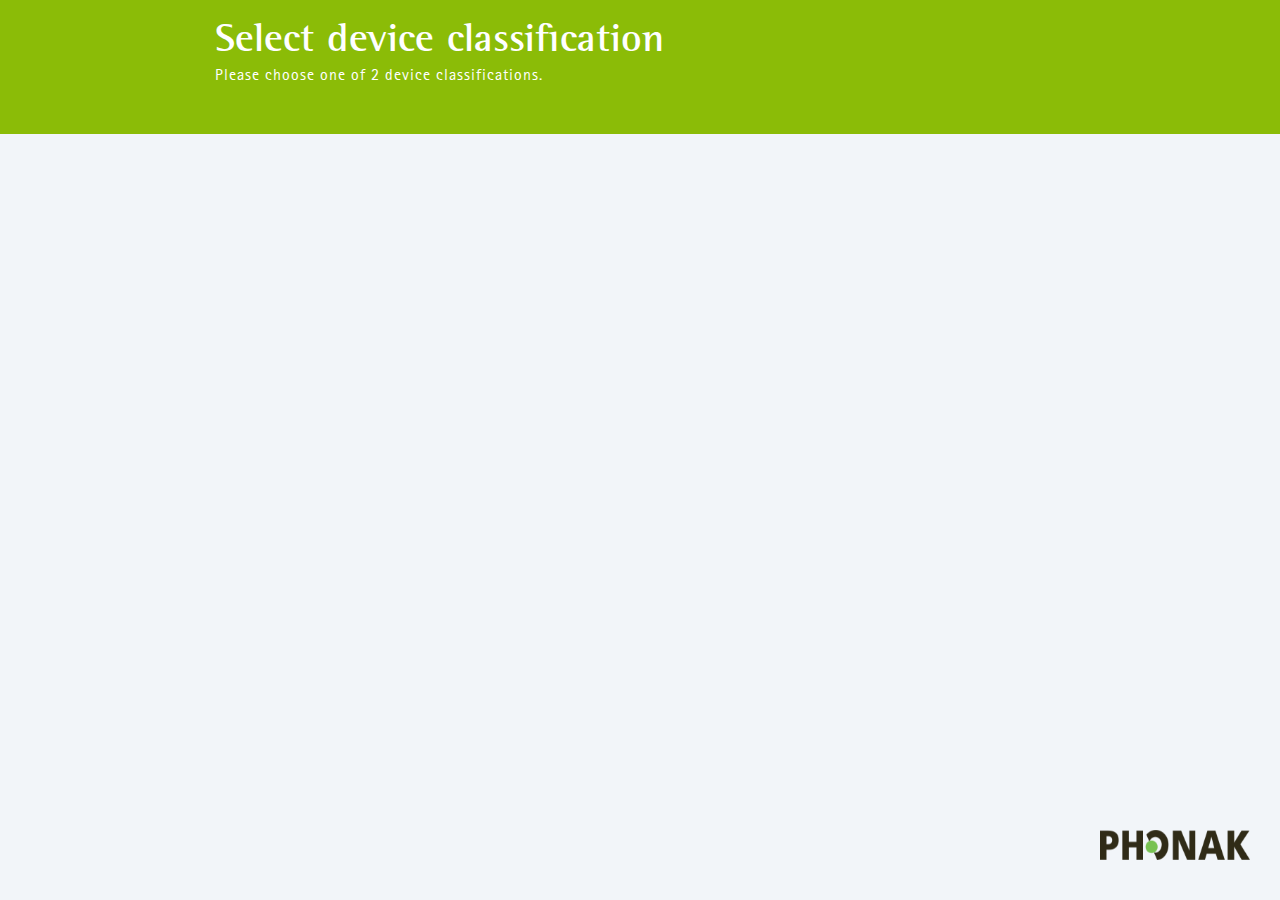
<file: index.html>
<!DOCTYPE html>
<html lang="en">
<head>
    <meta charset="utf-8">
    <meta http-equiv="X-UA-Compatible" content="IE=edge">
    <meta name="viewport" content="width=device-width, initial-scale=1">
    <title>Medecine</title>

    <link rel="stylesheet" href="css/normalize.css">
    <link rel="stylesheet" href="css/animate.css">
    <link rel="stylesheet" href="css/main.css">
</head>
<body>
<div class="wrap first-page">
    <header class="main-header header-index animated fadeIn">
        <div class="container">
            <h1>Select device classification</h1>
            <p class="description-text">Please choose one of 2 device classifications.</p>
        </div>
    </header>
    <div class="container">
        <ul class="list-device-classification">
            <li class="w50">
                <div class="item left">
                    <div class="wrap-img">
                        <img src="img/device-clasification1.jpg" alt="device-clasification">
                    </div>
                    <div class="wrap-text">
                        <h2>Device Classification #1</h2>
                        <p>
                            This classification of hearing aids has a small size and is hardly visible
                        </p>
                    </div>
                    <a href="#" class="btn-select">Select Classification</a>
                </div>
            </li>
            <li class="w50">
                <div class="item right">
                    <div class="wrap-img">
                        <img src="img/device-clasification1.jpg" alt="device-clasification">
                    </div>

                    <div class="wrap-text">
                        <h2>Device Classification #2</h2>
                        <p>
                            This classification of hearing aids has a small size and is hardly visible
                        </p>

                    </div>
                    <a href="#" class="btn-select">Select Classification</a>
                </div>
            </li>
        </ul>
    </div>
</div>



<script src="https://code.jquery.com/jquery-2.2.4.min.js"></script>
<script src="js/main.js"></script>
</body>
</html>
</file>
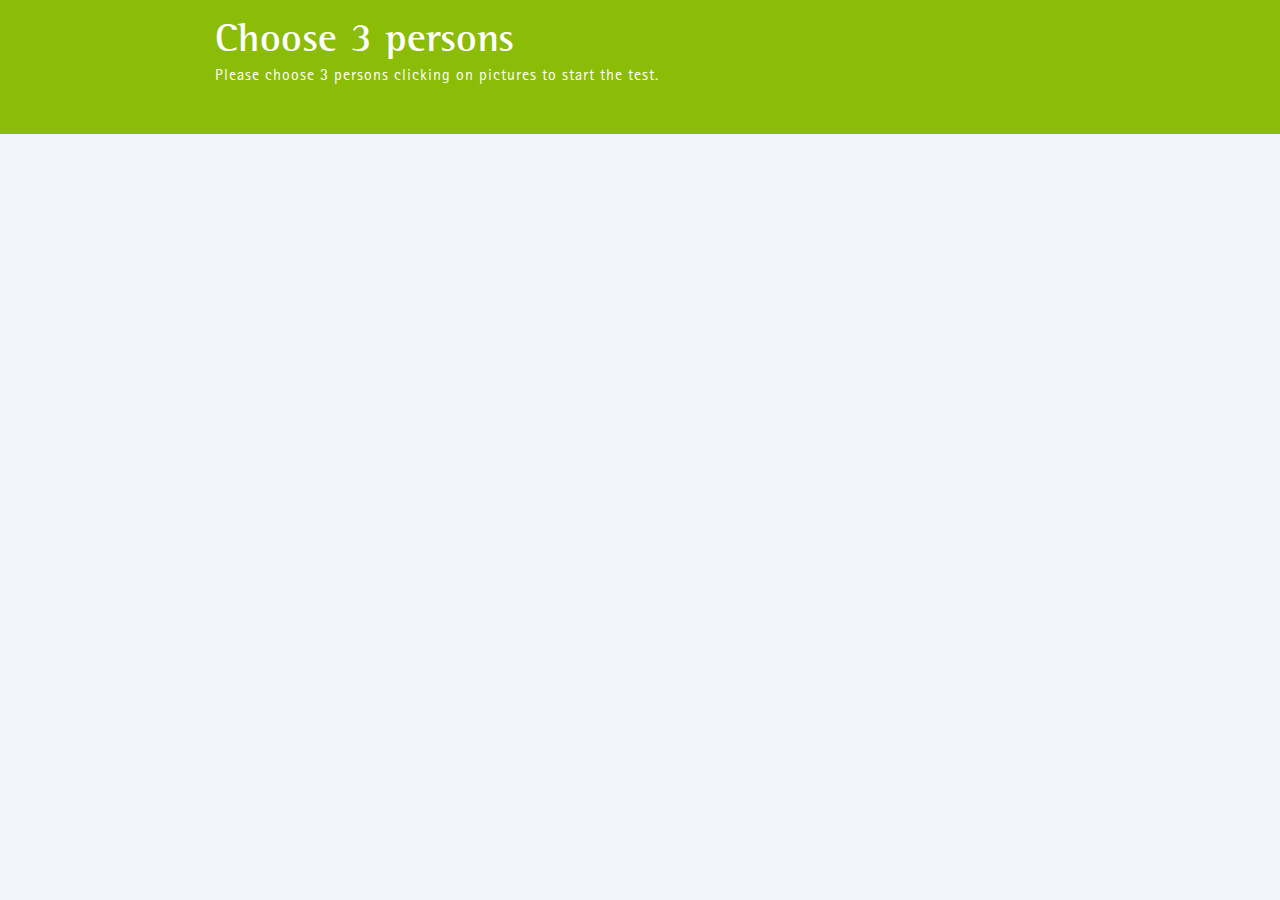
<file: chose3person.html>
<!DOCTYPE html>
<html lang="en">
<head>
    <meta charset="utf-8">
    <meta http-equiv="X-UA-Compatible" content="IE=edge">
    <meta name="viewport" content="width=device-width, initial-scale=1">
    <title>Medecine</title>

    <link rel="stylesheet" href="css/normalize.css">
    <link rel="stylesheet" href="css/animate.css">

    <link rel="stylesheet" href="css/main.css">
</head>
<body>
<div class="wrap">
    <header class="main-header animated fadeIn">
        <div class="container">
            <h1>Choose 3 persons</h1>
            <p class="description-text">Please choose 3 persons clicking on pictures to start the test.</p>
        </div>
    </header>
    <div class="container">
        <ul class="list-persons">
            <li class="w25">
                <div class="item-person">
                    <img src="img/man.jpg" alt="man">
                    <div class="hover">
                        <p>1</p>
                    </div>
                </div>
            </li>
            <li class="w25">
                <div class="item-person">
                    <img src="img/man.jpg" alt="man">
                    <div class="hover">
                        <p>1</p>
                    </div>
                </div>
            </li>
            <li class="w25">
                <div class="item-person">
                    <img src="img/man.jpg" alt="man">
                    <div class="hover">
                        <p>1</p>
                    </div>
                </div>
            </li>
            <li class="w25">
                <div class="item-person">
                    <img src="img/man.jpg" alt="man">
                    <div class="hover">
                        <p>1</p>
                    </div>
                </div>
            </li>
            <li class="w25">
                <div class="item-person">
                    <img src="img/man.jpg" alt="man">
                    <div class="hover">
                        <p>1</p>
                    </div>
                </div>
            </li>
            <li class="w25">
                <div class="item-person">
                    <img src="img/man.jpg" alt="man">
                    <div class="hover">
                        <p>1</p>
                    </div>
                </div>
            </li>
            <li class="w25">
                <div class="item-person">
                    <img src="img/man.jpg" alt="man">
                    <div class="hover">
                        <p>1</p>
                    </div>
                </div>
            </li>
            <li class="w25">
                <div class="item-person">
                    <img src="img/man.jpg" alt="man">
                    <div class="hover">
                        <p>1</p>
                    </div>
                </div>
            </li>
            <li class="w25">
                <div class="item-person">
                    <img src="img/man.jpg" alt="man">
                    <div class="hover">
                        <p>1</p>
                    </div>
                </div>
            </li>
            <li class="w25">
                <div class="item-person">
                    <img src="img/man.jpg" alt="man">
                    <div class="hover">
                        <p>2</p>
                    </div>
                </div>
            </li>
            <li class="w25">
                <div class="item-person">
                    <img src="img/man.jpg" alt="man">
                    <div class="hover">
                        <p>1</p>
                    </div>
                </div>
            </li>
            <li class="w25">
                <div class="item-person">
                    <img src="img/man.jpg" alt="man">
                    <div class="hover">
                        <p>3</p>
                    </div>
                </div>
            </li>
        </ul>
        <div class="wrap-btn-counter-chosen">
            <div class="number-chosen-people">
                <div class="chosen">0/3</div>
                <span class="label-chosen">chosen</span>
            </div>
            <div>
                <button class="main-btn" disabled id="start-test">Start test</button>
            </div>
        </div>
    </div>
</div>

<script src="https://code.jquery.com/jquery-2.2.4.min.js"></script>
<script src="js/main.js"></script>
</body>
</html>
</file>
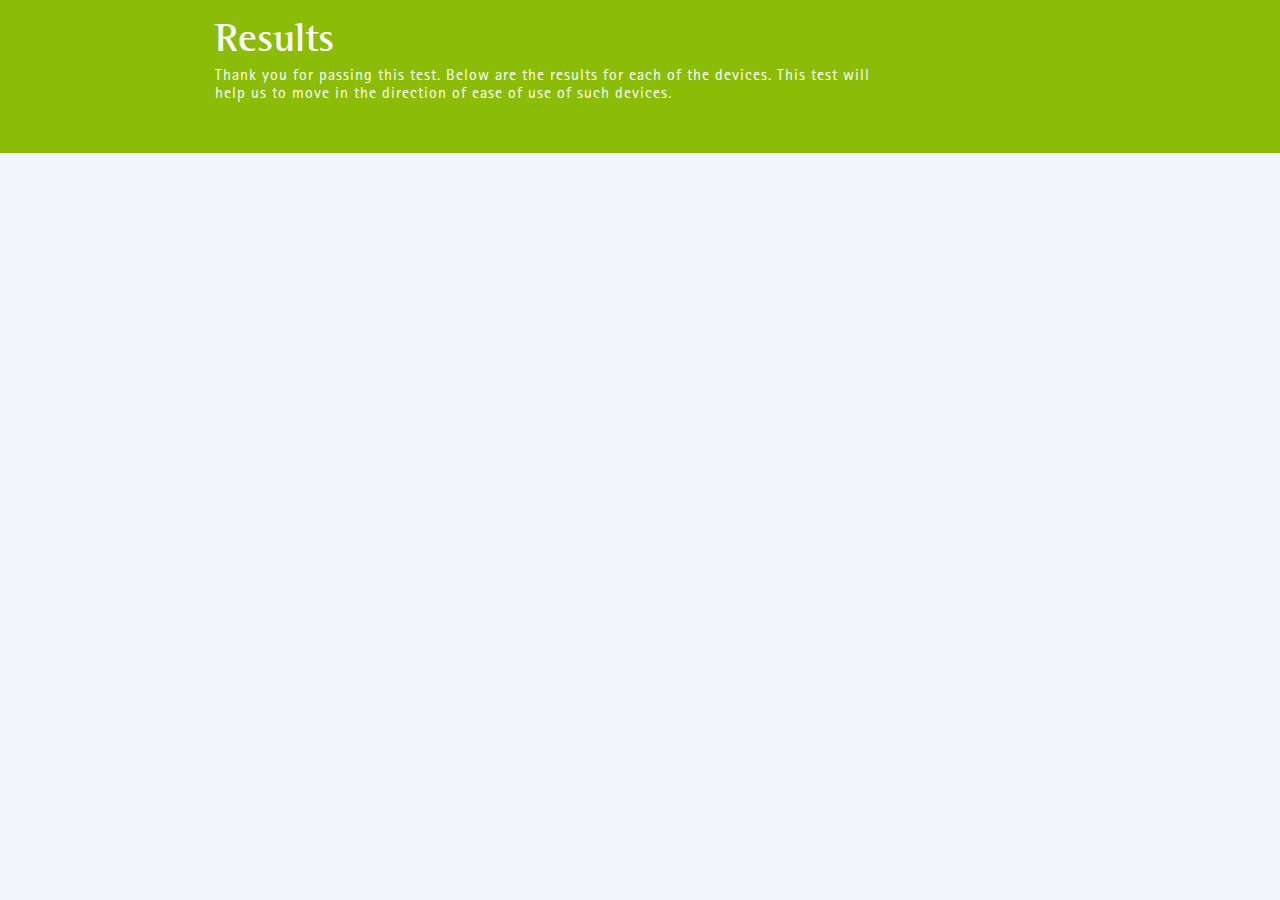
<file: results.html>
<!DOCTYPE html>
<html lang="en">
<head>
    <meta charset="utf-8">
    <meta http-equiv="X-UA-Compatible" content="IE=edge">
    <meta name="viewport" content="width=device-width, initial-scale=1">
    <title>Medecine</title>

    <link rel="stylesheet" href="css/normalize.css">
    <link rel="stylesheet" href="css/font-awesome.min.css">
    <link rel="stylesheet" href="css/animate.css">

    <link rel="stylesheet" href="css/main.css">
</head>
<body>
<div class="wrap">
    <header class="main-header animated fadeIn">
        <div class="container">
            <h1>Results</h1>
            <p class="description-text">Thank you for passing this test. Below are the results for each of the devices. This test will
                <br>help us to move in the direction of ease of use of such devices.</p>
        </div>
    </header>

    <div class="container">
        <table class="table-results">
            <thead>
                <tr>
                    <td>Device name</td>
                    <td>Time</td>
                    <td>Persent</td>
                </tr>
            </thead>
            <tbody>
                <tr>
                    <td>Device Name #10687</td>
                    <td class="number-td">0:26</td>
                    <td class="number-td">18%</td>
                </tr>
                <tr>
                    <td>Device Name #10687</td>
                    <td class="number-td">0:26</td>
                    <td class="number-td">18%</td>
                </tr>
                <tr>
                    <td>Device Name #10687</td>
                    <td class="number-td">0:26</td>
                    <td class="number-td">18%</td>
                </tr>
                <tr>
                    <td>Device Name #10687</td>
                    <td class="number-td">0:26</td>
                    <td class="number-td">18%</td>
                </tr>
            </tbody>
        </table>
        <div class="wrap-btn results">
            <a href="#" id="back-to-main" class="main-btn active">Back to main</a>
        </div>
    </div>
</div>

<script src="https://code.jquery.com/jquery-2.2.4.min.js"></script>
<script src="js/main.js"></script>
</body>
</html>
</file>
<file: css/main.css>
@font-face {
  font-family: 'PhonakRotis-Bold';
  src: url("../fonts/PhonakRotis-Bold.eot?#iefix") format("embedded-opentype"), url("../fonts/PhonakRotis-Bold.woff") format("woff"), url("../fonts/PhonakRotis-Bold.ttf") format("truetype"), url("../fonts/PhonakRotis-Bold.svg#PhonakRotis-Bold") format("svg");
  font-weight: normal;
  font-style: normal; }
@font-face {
  font-family: 'RotisSemiSerifPro-Bold';
  src: url("../fonts/RotisSemiSerifPro-Bold.eot?#iefix") format("embedded-opentype"), url("../fonts/RotisSemiSerifPro-Bold.otf") format("opentype"), url("../fonts/RotisSemiSerifPro-Bold.woff") format("woff"), url("../fonts/RotisSemiSerifPro-Bold.ttf") format("truetype"), url("../fonts/RotisSemiSerifPro-Bold.svg#RotisSemiSerifPro-Bold") format("svg");
  font-weight: normal;
  font-style: normal; }
@font-face {
  font-family: 'Montserrat-Regular';
  src: url("../fonts/Montserrat-Regular.eot?#iefix") format("embedded-opentype"), url("../fonts/Montserrat-Regular.otf") format("opentype"), url("../fonts/Montserrat-Regular.woff") format("woff"), url("../fonts/Montserrat-Regular.ttf") format("truetype"), url("../fonts/Montserrat-Regular.svg#Montserrat-Regular") format("svg");
  font-weight: normal;
  font-style: normal; }
@font-face {
  font-family: 'RotisSansSerifPro-Light';
  src: url("../fonts/RotisSansSerifPro-Light.eot?#iefix") format("embedded-opentype"), url("../fonts/RotisSansSerifPro-Light.otf") format("opentype"), url("../fonts/RotisSansSerifPro-Light.woff") format("woff"), url("../fonts/RotisSansSerifPro-Light.ttf") format("truetype"), url("../fonts/RotisSansSerifPro-Light.svg#RotisSansSerifPro-Light") format("svg");
  font-weight: normal;
  font-style: normal; }
@font-face {
  font-family: 'RotisSemiSerifHellenW15-Bd';
  src: url("../fonts/RotisSemiSerifHellenW15-Bd.eot?#iefix") format("embedded-opentype"), url("../fonts/RotisSemiSerifHellenW15-Bd.woff") format("woff"), url("../fonts/RotisSemiSerifHellenW15-Bd.ttf") format("truetype"), url("../fonts/RotisSemiSerifHellenW15-Bd.svg#RotisSemiSerifHellenW15-Bd") format("svg");
  font-weight: normal;
  font-style: normal; }
@font-face {
  font-family: 'ATRotisSansSerif';
  src: url("../fonts/ATRotisSansSerif.eot?#iefix") format("embedded-opentype"), url("../fonts/ATRotisSansSerif.otf") format("opentype"), url("../fonts/ATRotisSansSerif.woff") format("woff"), url("../fonts/ATRotisSansSerif.ttf") format("truetype"), url("../fonts/ATRotisSansSerif.svg#ATRotisSansSerif") format("svg");
  font-weight: normal;
  font-style: normal; }
body {
  padding: 0;
  margin: 0;
  font-family: "RotisSemiSerifHellenW15-Bd", arial, helvetica, sans-serif;
  font-size: 16px;
  background: #f2f5f9;
  overflow: hidden; }

div, p, a, span, em, strong, img, h1, h2, h3, h4, h5, h6, ul, ol, li, dl, dt, dd, table, td, tr, form, fieldset, label, select, checkbox, input, textarea {
  padding: 0;
  margin: 0;
  list-style: none; }

* {
  box-sizing: border-box;
  -webkit-box-sizing: border-box;
  -moz-box-sizing: border-box; }

/*****btn****/
.main-btn {
  font-family: "PhonakRotis-Bold", arial, helvetica, sans-serif;
  display: inline-block;
  text-transform: uppercase;
  color: white;
  padding: 15px 40px;
  border-radius: 25px;
  text-decoration: none;
  background-color: #403f38;
  outline: none;
  border: none;
  cursor: pointer;
  margin-bottom: 20px;
  -moz-transition: all .15s;
  -webkit-transition: all .15s;
  -o-transition: all .15s;
  transition: all .15s; }
  .main-btn:hover {
    background-color: #68675f; }

.main-btn[disabled] {
  background-color: #ced1d2;
  cursor: default; }

.lite-btn {
  font-family: "RotisSansSerif-ExtraBold", arial, helvetica, sans-serif;
  color: #83837f;
  text-transform: uppercase;
  text-decoration: none;
  outline: none;
  border: none;
  background: none;
  cursor: auto;
  -moz-transition: all .15s;
  -webkit-transition: all .15s;
  -o-transition: all .15s;
  transition: all .15s;
  cursor: pointer; }
  .lite-btn:hover {
    color: #a8a8a4; }

.lite-btn[disabled] {
  color: #ced1d2;
  cursor: default; }

/***end-btn*****/
.container {
  width: 100%;
  margin: 0 auto; }
  @media only screen and (min-width: 1400px) {
    .container {
      width: 970px; } }
  @media only screen and (max-width: 1400px) {
    .container {
      width: 850px; } }

.opacity100 {
  opacity: 1; }

.fr {
  float: right; }

.fl {
  float: left; }

.w25 {
  width: 25%;
  float: left;
  padding: 5px; }

.w33 {
  width: 33.333%;
  float: left;
  padding: 0 5px; }

.w50 {
  width: 50%;
  padding-right: 15px;
  float: left; }

.first-page:after {
  content: '';
  position: fixed;
  display: block;
  bottom: 30px;
  right: 30px;
  width: 150px;
  height: 50px;
  background: url("../img/logo.png") no-repeat 50% 50%;
  background-size: 100%; }

.main-header {
  background-color: #8bbc07;
  padding: 20px 0 70px;
  color: white; }
  .main-header h1 {
    font-size: 60px;
    font-family: 'RotisSemiSerifPro-Bold', arial, helvetica, sans-serif; }
  .main-header .description-text {
    font-family: "ATRotisSansSerif", arial, helvetica, sans-serif;
    font-size: 18px;
    letter-spacing: 1px; }
  @media only screen and (max-width: 1400px) {
    .main-header {
      padding: 20px 0 50px; }
      .main-header h1 {
        font-size: 40px; }
      .main-header .description-text {
        font-size: 16px; } }

.list-device-classification {
  position: relative;
  top: -30px; }
  .list-device-classification .item {
    opacity: 0;
    border-radius: 5px;
    overflow: hidden;
    cursor: pointer;
    -moz-transition: all .3s;
    -webkit-transition: all .3s;
    -o-transition: all .3s;
    transition: all .3s; }
    .list-device-classification .item:hover, .list-device-classification .item:focus {
      box-shadow: rgba(0, 0, 0, 0.45) 0px 0px 20px 0px; }
      .list-device-classification .item:hover .btn-select, .list-device-classification .item:focus .btn-select {
        background-color: #403f38; }
      .list-device-classification .item:hover .wrap-img::before, .list-device-classification .item:focus .wrap-img::before {
        background-color: rgba(255, 255, 255, 0); }
    .list-device-classification .item .wrap-img {
      position: relative; }
      .list-device-classification .item .wrap-img:before {
        content: '';
        position: absolute;
        top: 0;
        bottom: 0;
        left: 0;
        right: 0;
        background-color: rgba(255, 255, 255, 0.15);
        -moz-transition: all .3s;
        -webkit-transition: all .3s;
        -o-transition: all .3s;
        transition: all .3s; }
      .list-device-classification .item .wrap-img img {
        width: 100%;
        height: auto;
        display: block; }
    .list-device-classification .item .wrap-text {
      padding: 50px 30px 60px;
      background-color: white; }
      .list-device-classification .item .wrap-text h2 {
        color: #546c79;
        padding-bottom: 20px;
        font-family: "RotisSemiSerifPro-Bold", arial, helvetica, sans-serif; }
      .list-device-classification .item .wrap-text p {
        font-family: "ATRotisSansSerif", arial, helvetica, sans-serif;
        color: #90a2ac;
        letter-spacing: 1px; }
    .list-device-classification .item .btn-select {
      font-family: "PhonakRotis-Bold", arial, helvetica, sans-serif;
      display: block;
      padding: 20px 0;
      text-align: center;
      color: white;
      text-transform: uppercase;
      text-decoration: none;
      background-color: #83837f;
      -moz-transition: all .3s;
      -webkit-transition: all .3s;
      -o-transition: all .3s;
      transition: all .3s; }
    @media only screen and (max-width: 1400px) {
      .list-device-classification .item .wrap-text {
        padding: 30px 30px 30px; } }

/******chose3person****/
.list-persons {
  opacity: 0;
  padding: 5px;
  overflow: hidden;
  position: relative;
  margin-top: -30px; }
  .list-persons .item-person {
    border-radius: 3px;
    position: relative;
    overflow: hidden;
    cursor: pointer;
    -moz-transition: all .3s;
    -webkit-transition: all .3s;
    -o-transition: all .3s;
    transition: all .3s; }
    .list-persons .item-person:before {
      content: '';
      position: absolute;
      top: 0;
      bottom: 0;
      left: 0;
      right: 0;
      background-color: rgba(255, 255, 255, 0.15);
      -moz-transition: all .3s;
      -webkit-transition: all .3s;
      -o-transition: all .3s;
      transition: all .3s; }
    .list-persons .item-person img {
      width: 100%;
      height: auto;
      float: left; }
    .list-persons .item-person:hover, .list-persons .item-person:focus {
      box-shadow: rgba(0, 0, 0, 0.45) 0px 0px 20px 0px; }
      .list-persons .item-person:hover:before, .list-persons .item-person:focus:before {
        background-color: rgba(255, 255, 255, 0); }
  .list-persons .item-person.check .hover {
    visibility: visible;
    opacity: 1; }
  .list-persons .item-person.not-check .hover {
    visibility: visible;
    opacity: 1;
    background-color: rgba(255, 255, 255, 0.65); }
    .list-persons .item-person.not-check .hover p {
      display: none; }
  .list-persons .hover {
    visibility: hidden;
    opacity: 0;
    width: 100%;
    height: 100%;
    position: absolute;
    top: 0;
    left: 0;
    background-color: rgba(0, 0, 0, 0.65);
    text-align: center;
    color: white;
    font-size: 46px;
    font-weight: 600;
    transition: visibility 0s, opacity 0.2s linear; }
    .list-persons .hover p {
      font-family: "PhonakRotis-Bold", arial, helvetica, sans-serif;
      position: absolute;
      width: 100%;
      top: 50%;
      transform: translateY(-50%); }

.wrap-btn-counter-chosen {
  text-align: center;
  opacity: 0; }

.number-chosen-people {
  margin: 20px 0;
  color: #83837f;
  padding: 10px 30px;
  border-radius: 35px;
  border: solid 3px #83837f;
  display: inline-block; }
  .number-chosen-people .chosen {
    font-size: 20px; }

.number-chosen-people.ready {
  color: #f2ae0c;
  border: solid 3px #f2ae0c; }

/****table****/
.table-results {
  opacity: 0;
  border-collapse: collapse;
  width: 100%;
  margin: 80px 0; }
  .table-results thead tr td {
    text-transform: uppercase;
    font-family: "ATRotisSansSerif", arial, helvetica, sans-serif;
    color: #99a0af;
    font-size: 14px; }
  .table-results tbody tr td {
    font-family: "PhonakRotis-Bold", arial, helvetica, sans-serif;
    font-size: 30px;
    padding: 10px 0; }
  .table-results tbody tr .number-td {
    font-family: "RotisSansSerifPro-Light", arial, helvetica, sans-serif; }

.wrap-btn.results {
  opacity: 0;
  text-align: center; }

/****new-browse-all-video*****/
.wrap-video-page {
  height: 100vh;
  overflow: hidden; }
  .wrap-video-page .video-fullscreen {
    opacity: 0;
    height: 100%;
    width: calc(100% - 420px);
    float: left; }
    @media only screen and (max-width: 1400px) {
      .wrap-video-page .video-fullscreen {
        width: calc(100% - 350px); } }
    .wrap-video-page .video-fullscreen .logo {
      position: fixed;
      width: 150px;
      height: auto;
      top: 20px;
      left: 20px;
      z-index: 99; }
    .wrap-video-page .video-fullscreen .videoWrapper {
      overflow: hidden;
      width: 100%;
      height: 100%;
      margin: 0 auto;
      position: relative; }
      .wrap-video-page .video-fullscreen .videoWrapper video {
        height: 100%;
        width: 100%;
        top: 0;
        left: 0;
        z-index: 10;
        object-fit: cover;
        -o-object-fit: cover;
        -moz-object-fit: cover;
        -m-object-fit: cover;
        -webkit-object-fit: cover; }
  .wrap-video-page .aside-header {
    width: 420px;
    float: right; }
    .wrap-video-page .aside-header header {
      background-color: #8bbc07;
      padding: 50px 30px 70px; }
      .wrap-video-page .aside-header header h1 {
        font-family: 'RotisSemiSerifPro-Bold', arial, helvetica, sans-serif;
        color: white;
        font-size: 66px;
        line-height: 60px; }
      .wrap-video-page .aside-header header .description-text {
        color: white;
        padding: 30px 0;
        font-size: 20px;
        font-family: "ATRotisSansSerif", arial, helvetica, sans-serif;
        letter-spacing: 1px;
        line-height: 30px; }
    @media only screen and (max-width: 1400px) {
      .wrap-video-page .aside-header {
        width: 350px; }
        .wrap-video-page .aside-header header {
          padding: 20px 20px 30px; }
          .wrap-video-page .aside-header header h1 {
            font-size: 40px; }
          .wrap-video-page .aside-header header .description-text {
            color: white;
            padding-top: 16px;
            font-size: 18px; } }

.wrap-aside {
  position: relative;
  padding: 10px 20px; }
  .wrap-aside .control-video-btns {
    opacity: 0;
    width: 400px;
    padding-right: 20px;
    position: fixed;
    bottom: 40px;
    right: 0; }
    @media only screen and (max-width: 1400px) {
      .wrap-aside .control-video-btns {
        width: 340px;
        bottom: 20px; } }
    .wrap-aside .control-video-btns .main-btn {
      width: 100%;
      margin-bottom: 30px;
      font-family: 'Montserrat-Regular', arial, helvetica, sans-serif; }
    .wrap-aside .control-video-btns .lite-btn {
      font-family: 'Montserrat-Regular', arial, helvetica, sans-serif; }
    .wrap-aside .control-video-btns i {
      padding: 0 10px; }

.list-videos {
  overflow: hidden;
  opacity: 0;
  position: relative;
  top: -35px;
  margin-bottom: 30px; }
  .list-videos li {
    padding-bottom: 10px; }
  .list-videos .wrap-item {
    position: relative;
    border-radius: 3px;
    overflow: hidden; }
    .list-videos .wrap-item:before {
      content: '';
      width: 100%;
      height: 100%;
      background: rgba(155, 155, 155, 0.6);
      position: absolute;
      top: 0;
      left: 0; }
    .list-videos .wrap-item img {
      width: 100%;
      height: auto;
      float: left; }
    .list-videos .wrap-item .number-video {
      font-size: 46px;
      font-family: "PhonakRotis-Bold", arial, helvetica, sans-serif;
      color: white;
      text-align: center;
      width: 100%;
      position: absolute;
      top: 50%;
      transform: translateY(-50%); }
  .list-videos .counter-video {
    border: solid 2px #989faf;
    position: relative;
    overflow: hidden;
    text-align: center;
    border-radius: 3px;
    z-index: 7; }
    .list-videos .counter-video .number-video {
      width: 100%;
      font-family: "PhonakRotis-Bold", arial, helvetica, sans-serif;
      color: #83847f;
      font-size: 28px;
      position: absolute;
      top: 50%;
      transform: translateY(-50%); }

/****change animate.css***/
@-webkit-keyframes fadeInUp {
  from {
    opacity: 0;
    -webkit-transform: translate3d(0, 20%, 0);
    transform: translate3d(0, 20%, 0); }
  40% {
    opacity: 1; }
  to {
    opacity: 1;
    -webkit-transform: none;
    transform: none; } }
@keyframes fadeInUp {
  from {
    opacity: 0;
    -webkit-transform: translate3d(0, 20%, 0);
    transform: translate3d(0, 20%, 0); }
  40% {
    opacity: 1; }
  to {
    opacity: 1;
    -webkit-transform: none;
    transform: none; } }
@-webkit-keyframes fadeOutDown {
  from {
    opacity: 1; }
  to {
    opacity: 0;
    -webkit-transform: translate3d(0, 20%, 0);
    transform: translate3d(0, 20%, 0); } }
@keyframes fadeOutDown {
  from {
    opacity: 1; }
  to {
    opacity: 0;
    -webkit-transform: translate3d(0, 20%, 0);
    transform: translate3d(0, 20%, 0); } }

/*# sourceMappingURL=main.css.map */
</file>
